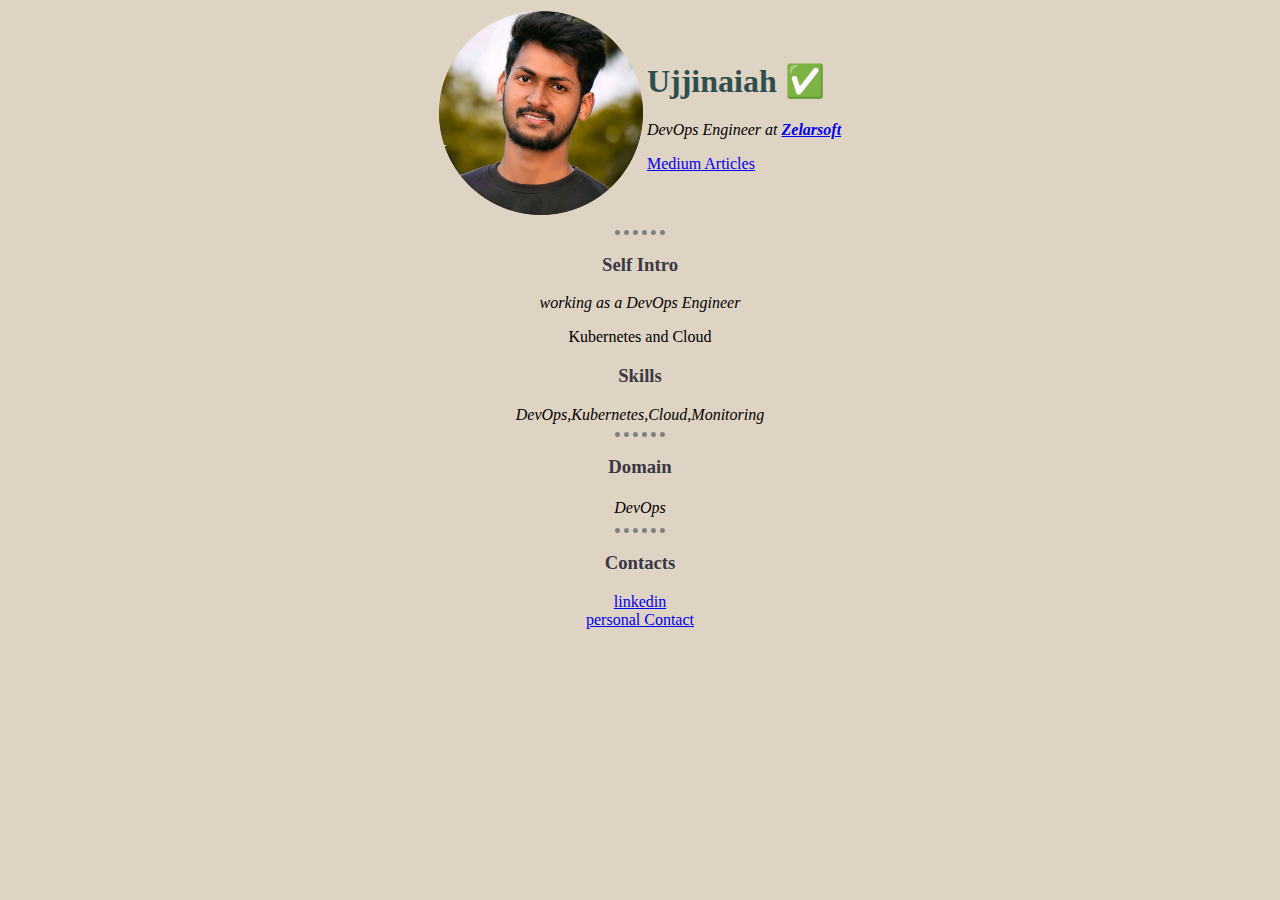
<file: index.html>
<!DOCTYPE html>
<html lang="en">
<head>
    <meta charset="UTF-8">
    <link rel="stylesheet" href="style.css">
    <title>ujji🙂</title>
<link rel="stylesheet" href="style.css">
</head>
<center>

<body>
<table>
  <tr>
    <td> <img src="my-link-imag-modified.png" alt="My image">
    <td>
      <h1> Ujjinaiah ✅ </h1>
      <p><em> DevOps Engineer at <strong><a href="https://zelarsoft.com/">Zelarsoft</a></strong></em></p>
      <p><a href="https://medium.com/me/stories/public">Medium Articles</a></p>
    </td>
</td>
  </tr>
</table>
    <hr>
    <h3>Self Intro</h3>
    <p><em>working as a DevOps Engineer</em></p>
    <p><em></em>Kubernetes and Cloud</em></p>
      <h3>Skills</h3>
      <table>
        <tr>
        <em>  DevOps,Kubernetes,Cloud,Monitoring</em>
        </tr>
      </table>
    <hr>
    <h3>Domain</h3>
    <table>
      <tbody>
        <tr>
          <td><em>DevOps</em></td>
        </tr>
      </tbody>
    </table>
    <hr>
    <h3>Contacts</h3>
      <a href="https://www.linkedin.com/in/j-ujjinaiah-662a76219/">linkedin</a>
      <br>
      <a href="contact-me.html">personal Contact</a>
</body>
</center>

</html>
</file>
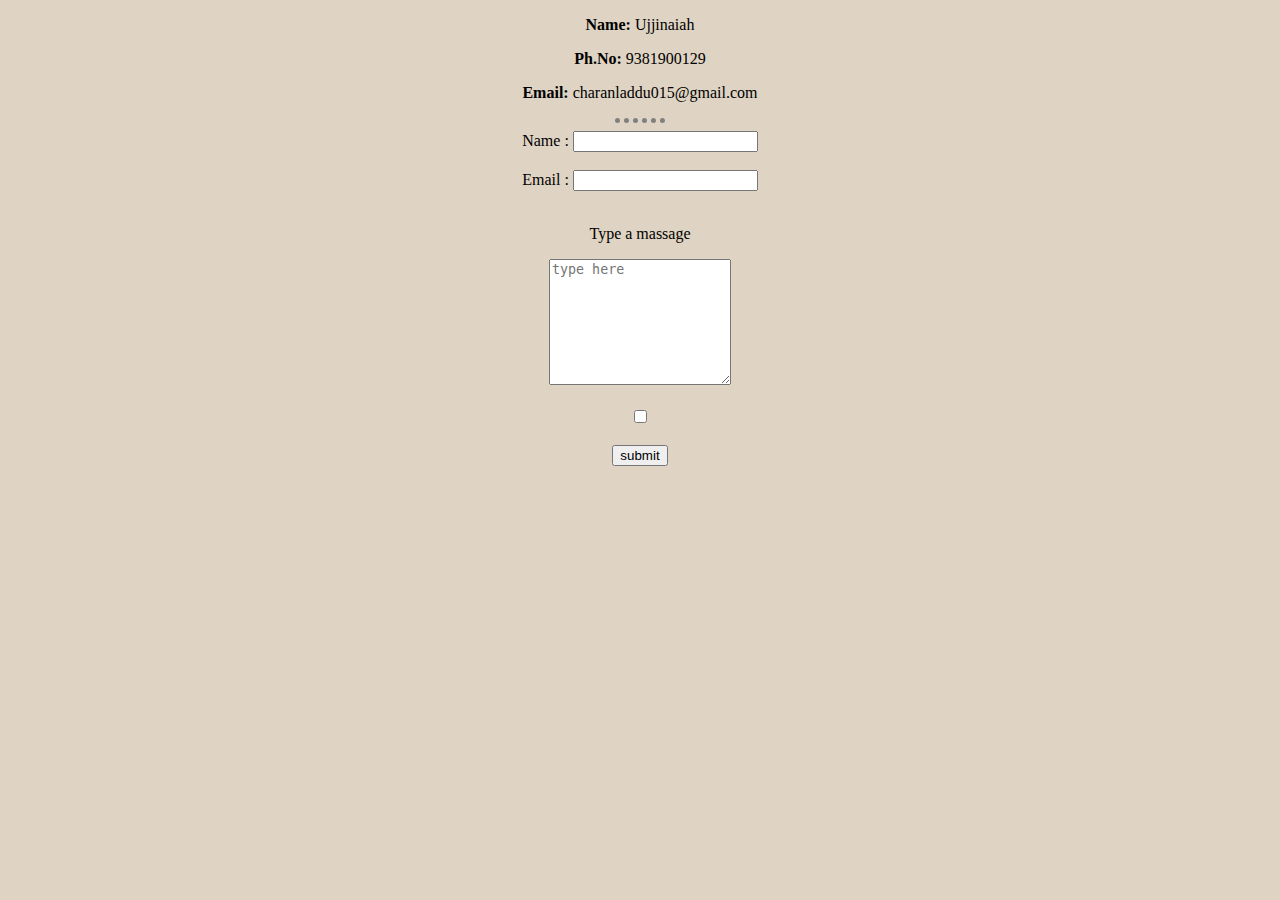
<file: contact-me.html>
<!DOCTYPE html>
<html lang="en" dir="ltr">
  <head>
    <meta charset="utf-8">
    <title>Contact me</title>
  <link rel="stylesheet" href="style.css">
  </head>
  <center>
  <body>
    <p><strong>Name: </strong> Ujjinaiah</p>
    <p><strong>Ph.No: </strong>9381900129</p>
    <p><strong>Email: </strong>charanladdu015@gmail.com</p>
    <hr>
      <form  action="index.html" method="post">
        <label>Name : </label>
        <input type="text" name="" value=""><br>
        <br>
        <label>Email :</label>
        <input type="text" name="" value="">
        <br>
        <br>
        <p>Type a massage</p>
        <textarea name="name" rows="8" cols="20" placeholder="type here"></textarea>
        <br>
        <br>
        <input type="checkbox" name="" value="">
        <br>
        <br>
        <input type="submit" name="" value="submit">
      </form>
  </body>

<!-- <table cellspacing = 10>
  <body>

  </body>
</table> -->
  </center>
</html>
</file>
<file: style.css>
body{
  background-color: #DFD3C3;
  /* color: white; */
}
hr{
  border-style: none;
  border-top-style: dotted;
  border-color: grey;
  /* height: 10px; */
  width: 50px;
  border-width: 5px;
  /* margin: 10px; */
/* padding: 20px; */
/*  */
}

h3{
  color: #3A3845;
}
h1{
  color: darkslategray;
}
li{
  width: 250px;
}
</file>
